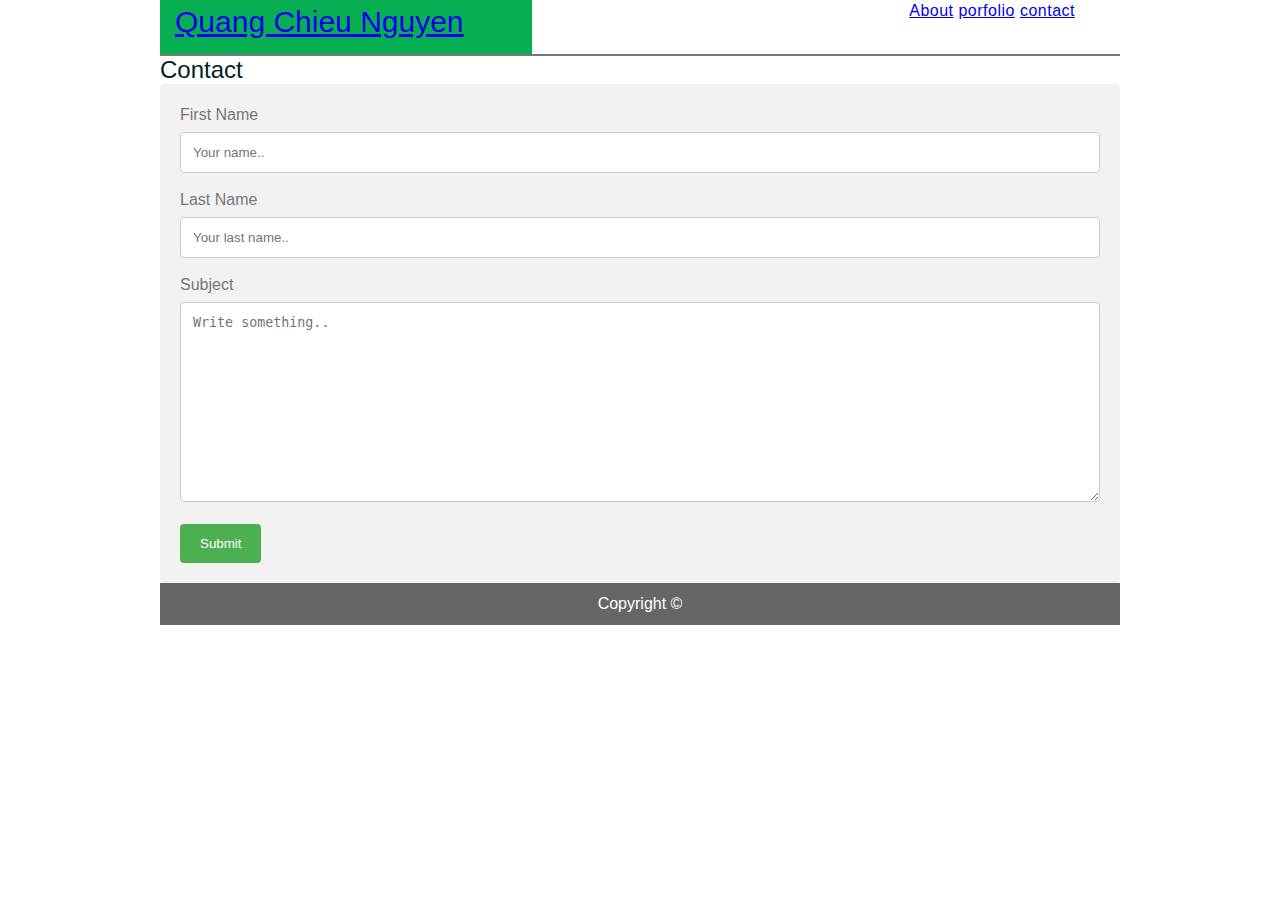
<file: contact.html>
<!DOCTYPE html>
<html lang="en">
  <head>
    <meta charset="utf-8">
    <title>Contact</title>
    <link rel="stylesheet" type="text/css" href="assets/style.css">
  </head>

  <body>
     <!-- Header -->
     <header class="container group">
      <section class="logo">
        <h1>
          <a href="indiex.html">Quang Chieu Nguyen</a>
        </h1>

      </section>
       
      <nav>
    
      <section class="nav right">

        <a href="index.html">About</a>
        <a href="porfolio.html">porfolio</a>
        <a href="contact.html">contact</a>
      </section>

      </nav>

    </header>

    <!-- Main content-->
 
</head>

<body>

<h2>Contact</h2>

<div class="container-1">
  <form action="/action_page.php">
    <label for="fname">First Name</label>
    <input type="text" id="fname" name="firstname" placeholder="Your name..">

    <label for="lname">Last Name</label>
    <input type="text" id="lname" name="lastname" placeholder="Your last name..">

    
    <label for="subject">Subject</label>
    <textarea id="subject" name="subject" placeholder="Write something.." style="height:200px"></textarea>

    <input type="submit" value="Submit">
  </form>
</div>
    </div>

<!-- Footer-->

<footer>
  <small>Copyright ©</small>
</footer>

</body>
</html>
</file>
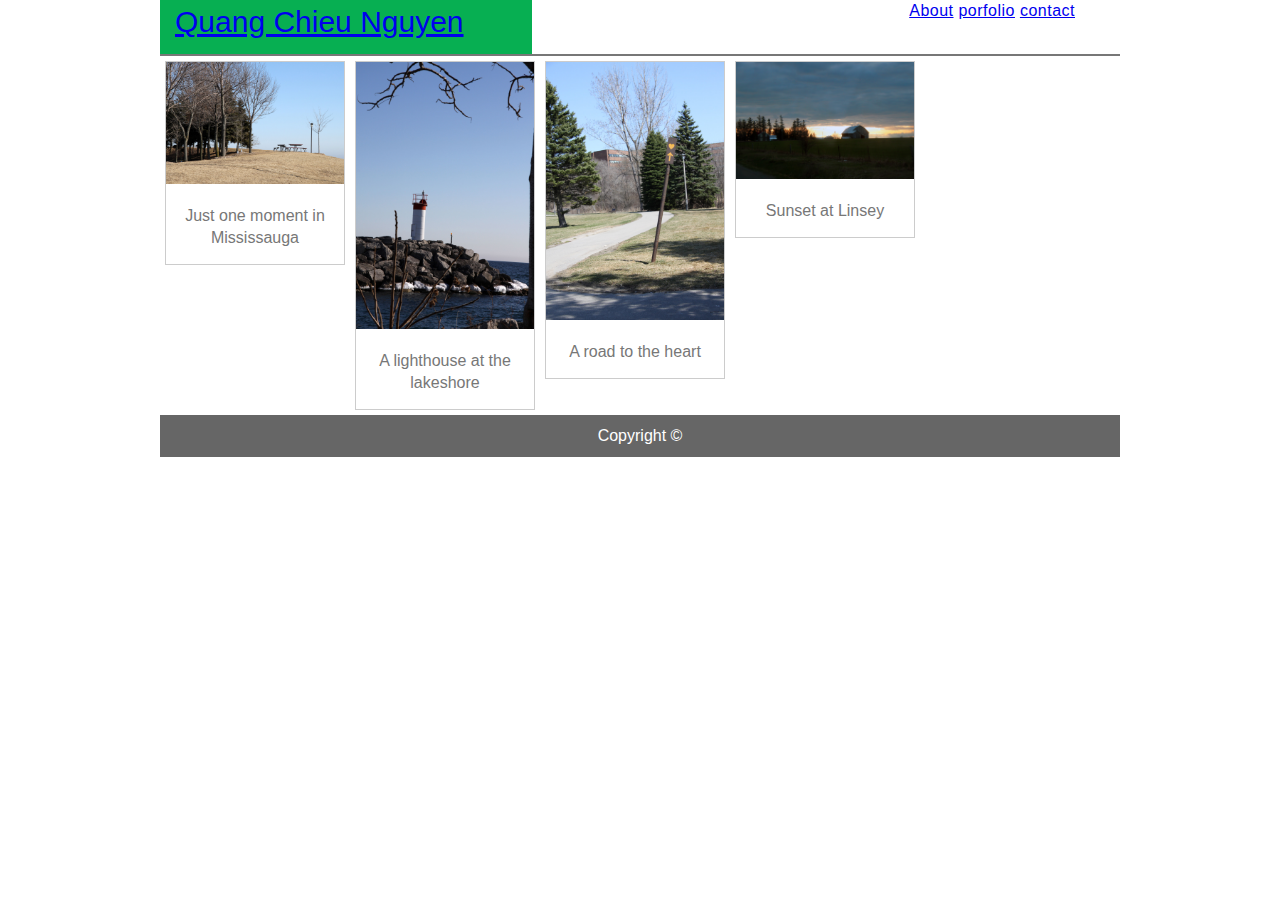
<file: porfolio.html>
<!DOCTYPE html>
<html lang="en">
  <head>
    <meta charset="utf-8">
    <title>Portfolio</title>
    <link rel="stylesheet" type="text/css" href="assets/style.css">
  </head>

  <body>

     <!-- Header -->
     <header class="container group">
        <section class="logo">
          <h1>
            <a href="index.html">Quang Chieu Nguyen</a>
          </h1>
  
        </section>
         
       
        <nav>
      
        <section class="nav right">
  
          <a href="index.html">About</a>
          <a href="porfolio.html">porfolio</a>
          <a href="contact.html">contact</a>
        </section>
  
        </nav>
  
      </header>
<!---Main content -->  

    <div class="gallery">
    <a target="_blank" href="assets/images/Canada-1.jpg">
        <img src="assets/images/Canada-1.jpg" alt="Canada-1" width="600" height="400">
      </a>
      <div class="desc">Just one moment in Mississauga</div>
    </div>
    
    <div class="gallery">
      <a target="_blank" href="assets/images/Canada-2.jpg">
        <img src="assets/images/Canada-2.jpg" alt="Canada-2" width="400" height="600">
      </a>
      <div class="desc">A lighthouse at the lakeshore</div>
    </div>
    
    <div class="gallery">
      <a target="_blank" href="assets/images/Canada-3.jpg">
        <img src="assets/images/Canada-3.jpg" alt="Canada-3" width="400" height="600">
      </a>
      <div class="desc">A road to the heart</div>
    </div>
    
    <div class="gallery">
      <a target="_blank" href="assets/images/Canada-4.jpg">
        <img src="assets/images/Canada-4.jpg" alt="Sunset" width="600" height="400">
      </a>
      <div class="desc">Sunset at Linsey</div>
    </div>

<!-- Footer-->

  <footer>
    <small>Copyright ©</small>
  </footer>

  </body>

  </html>
</file>
<file: assets/style.css>
/* 
================
Reset part 
================
*/
/* http://meyerweb.com/eric/tools/css/reset/ 
   v2.0 | 20110126
   License: none (public domain)
*/

html, body, div, span, applet, object, iframe,
h1, h2, h3, h4, h5, h6, p, blockquote, pre,
a, abbr, acronym, address, big, cite, code,
del, dfn, em, img, ins, kbd, q, s, samp,
small, strike, strong, sub, sup, tt, var,
b, u, i, center,
dl, dt, dd, ol, ul, li,
fieldset, form, label, legend,
table, caption, tbody, tfoot, thead, tr, th, td,
article, aside, canvas, details, embed, 
figure, figcaption, footer, header, hgroup, 
menu, nav, output, ruby, section, summary,
time, mark, audio, video {
	margin: 0;
	padding: 0;
	border: 0;
	font-size: 100%;
	font: inherit;
	vertical-align: baseline;
}
/* HTML5 display-role reset for older browsers */
article, aside, details, figcaption, figure, 
footer, header, hgroup, menu, nav, section {
	display: block;
}
body {
	line-height: 1;
}
ol, ul {
	list-style: none;
}
blockquote, q {
	quotes: none;
}
blockquote:before, blockquote:after,
q:before, q:after {
	content: '';
	content: none;
}
table {
	border-collapse: collapse;
	border-spacing: 0;
}

/*
=================================
Custom styles
=================================
*/

body {
	background: #ffffff;
	color: #777777;
	margin: 0 auto;
	width: 960px;
	font: 300 16px/22px "Georgia", Times, "Times New Roman", serif; 
  }

/*
  ========================================
  Grid
  ========================================
*/

*,
*:before,
*:after {
  -webkit-box-sizing: border-box;
     -moz-box-sizing: border-box;
          box-sizing: border-box;
}

.container,
.grid {
	/* padding-left: 30px; */
	padding-right: 30px;
	width: 960px;
}

.grid,
.logo,
.right {
	padding-left: 15px;
	padding-right: 15px;
}

.logo,
.right {
	display: inline-block;
	vertical-align: bottom;
}

.logo {
	float: left;
	width: 40%;
	background: #07af52;
}

.right {
	width: 60%;
}

/*
  ========================================
  Clearfix
  ========================================
*/

.group:before,
.group:after {
  content: "";
  display: table;
}
.group:after {
  clear: both;
}
.group {
  clear: both;
  *zoom: 1;
}
/*
========
Header
========
*/

header {
	background-color: #ffffff;
	border-bottom: 2px solid #777777;
}

.nav {
	text-align: right;
	letter-spacing: .5px;
}


.box-1 {
  margin-top: 10px;
  padding-top: 10px;
  padding-bottom: 10px;
  padding-left: 20px;
  border-bottom: 2px solid #777777;
  
}

.box-2 {
	width: 33%;
	float: left;
	padding: 10px;
}

/*
================
Footer
================
*/
footer {
	clear: both;
	background: #666666;
	color: #ffffff;
	text-align: center;
	padding-top: 10px;
	padding-bottom: 10px;
}


/*
=================
Typography
=================
*/

h1, h2, h3, h4 {
	color: #02241c;
}

h1, h3, h4, h5, p {
	margin-bottom: 10px;
}

h1 {
	font-size: 30px;
	line-height: 44px;
	color: white;
}

h2 {
	font-size: 24px;
	line-height: normal;
}

/*
===============
Contact
===============
*/
body {box-sizing: border-box;}

body {font-family: Arial, Helvetica, sans-serif;}
* {box-sizing: border-box;}

input[type=text], select, textarea {
  width: 100%;
  padding: 12px;
  border: 1px solid #ccc;
  border-radius: 4px;
  box-sizing: border-box;
  margin-top: 6px;
  margin-bottom: 16px;
  resize: vertical;
}

input[type=submit] {
  background-color: #4CAF50;
  color: white;
  padding: 12px 20px;
  border: none;
  border-radius: 4px;
  cursor: pointer;
}

input[type=submit]:hover {
  background-color: #45a049;
}

.container-1 {
  border-radius: 5px;
  background-color: #f2f2f2;
  padding: 20px;
}

/*
=============
porfolio
=============
*/
div.gallery {
	margin: 5px;
	border: 1px solid #ccc;
	float: left;
	width: 180px;
  }
  
  div.gallery:hover {
	border: 1px solid #777;
  }
  
  div.gallery img {
	width: 100%;
	height: auto;
  }
  
  div.desc {
	padding: 15px;
	text-align: center;
  }
</file>
